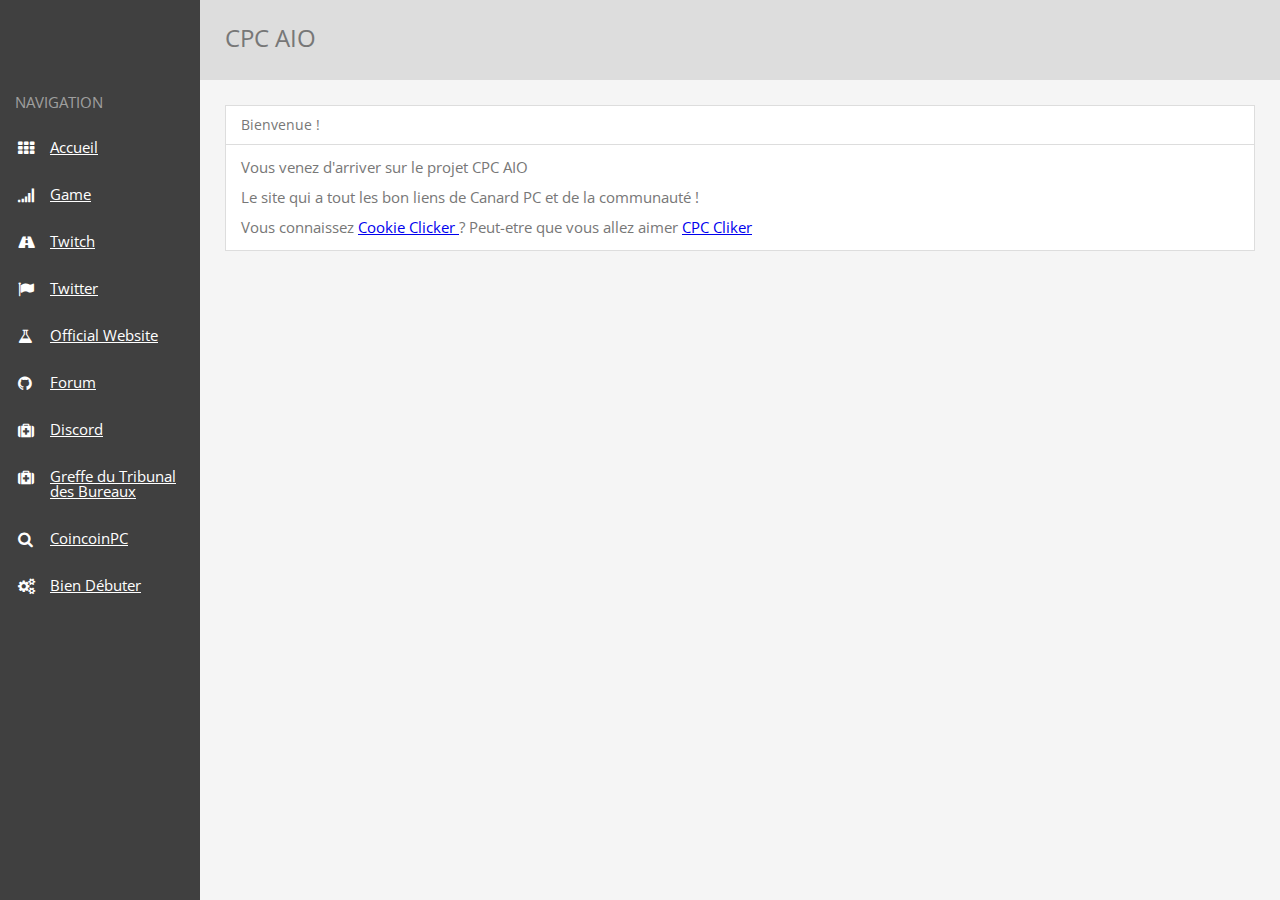
<file: src/index.html>
<!DOCTYPE html>
<html>
  <head>
    <title>Canard PC AIO - Landing</title>
    <link rel="apple-touch-icon" sizes="180x180" href="./images/favicons/apple-touch-icon.png" />
    <link rel="icon" type="image/png" sizes="32x32" href="./images/favicons/favicon-32x32.png" />
    <link rel="icon" type="image/png" sizes="16x16" href="./images/favicons/favicon-16x16.png" />
    <link rel="manifest" href="./images/favicons/site.webmanifest" />
    <link rel="mask-icon" href="./images/favicons/safari-pinned-tab.svg" color="#5bbad5" />
    <meta name="msapplication-TileColor" content="#da532c" />
    <meta name="theme-color" content="#ffffff" />
    <link href="./styles/style.css" rel="stylesheet" />
  </head>
  <body>
    <div class="wrapper">
      <nav>
        <header>
          <!-- <span></span>
          Admin
          <a></a> -->
        </header>
        <ul>
          <li><span>Navigation</span></li>
          <li><a href="./index.html" class="active">Accueil</a></li>
          <li><a href="./game.html">Game</a></li>
          <li><a href="./twitch.html">Twitch</a></li>
          <li>
            <a href="https://twitter.com/Canardpcredac" target="_blank">
              Twitter
            </a>
          </li>
          <li>
            <a href="https://www.canardpc.com" target="_blank">
              Official Website
            </a>
          </li>
          <li>
            <a href="https://forum.canardpc.com/" target="_blank">Forum</a>
          </li>
          <li>
            <a href="https://discord.com/invite/6Nj4Ajc" target="_blank">
              Discord
            </a>
          </li>
          <li>
            <a href="https://tribunal.bmagic.fr/" target="_blank">
              Greffe du Tribunal des Bureaux
            </a>
          </li>
          <li>
            <a href="https://coincoinpc.fr/" target="_blank"> CoincoinPC </a>
          </li>
          <li>
            <a href="https://www.biendebuter.net/" target="_blank">
              Bien Débuter
            </a>
          </li>
        </ul>
      </nav>

      <main>
        <h1>CPC AIO</h1>

        <div class="flex-grid">
          <div>
            <h2>Bienvenue !</h2>
            <p>Vous venez d'arriver sur le projet CPC AIO</p>
            <br />
            <p>
              Le site qui a tout les bon liens de Canard PC et de la communauté
              !
            </p>
            <br />
            <p>
              Vous connaissez
              <a href="https://orteil.dashnet.org/cookieclicker/">
                Cookie Clicker
              </a>
              ? Peut-etre que vous allez aimer
              <a href="./game.html"> CPC Cliker </a>
            </p>
          </div>
        </div>
      </main>
    </div>
  </body>
</html>
</file>
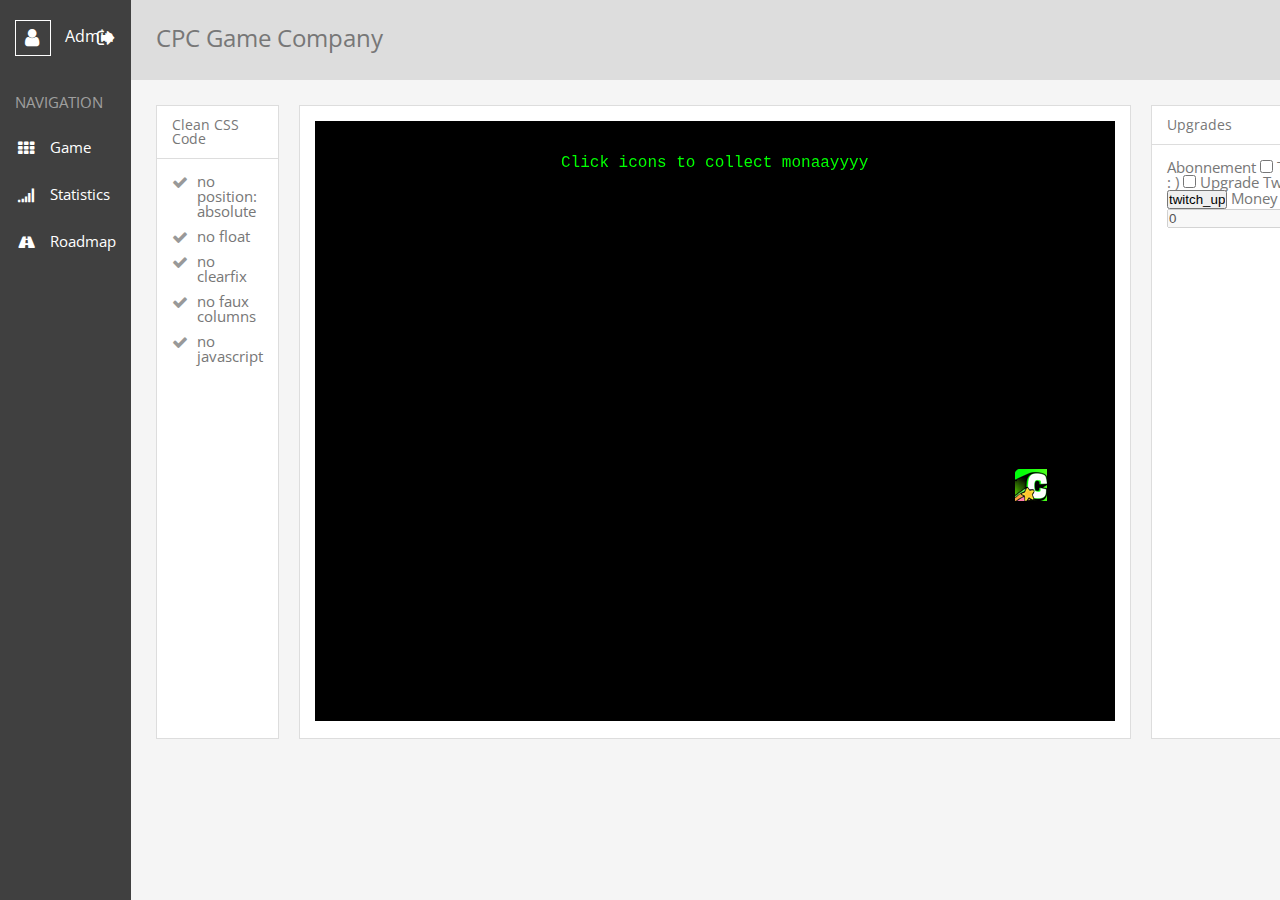
<file: test.html>
<!DOCTYPE html>
<html>
  <head>
    <script src="./phaser.js"></script>
    <link href="./style.css" rel="stylesheet" />
  </head>
  <body>
    <div class="wrapper">
      <nav>
        <header>
          <span></span>
          Admin
          <a></a>
        </header>

        <ul>
          <li><span>Navigation</span></li>
          <li><a class="active">Game</a></li>
          <li><a>Statistics</a></li>
          <li><a>Roadmap</a></li>
        </ul>
      </nav>

      <main>
        <h1>CPC Game Company</h1>

        <div class="flex-grid">
          <div>
            <h2>Clean CSS Code</h2>
            <ul>
              <li>no position: absolute</li>
              <li>no float</li>
              <li>no clearfix</li>
              <li>no faux columns</li>
              <li>no javascript</li>
            </ul>
          </div>
          <div>
            <canvas id="game"></canvas>
          </div>
          <div>
            <h2>Upgrades</h2>
            <label for="abo">Abonnement</label>
            <input type="checkbox" name="abo" id="abo" value="abo" />
            <label for="twitch"
              >Twitch (lvl : <span id="twitch_lvl"></span>)</label
            >
            <input type="checkbox" name="twitch" id="twitch" value="twitch" />
            <label for="twitch_up">Upgrade Twitch</label>
            <input
              type="button"
              name="twitch_up"
              id="twitch_up"
              value="twitch_up"
              onclick="twitch_up()"
            />
            <label for="twitch">Money</label>
            <input type="text" name="money" disabled="disabled" value="0" />
          </div>
        </div>
      </main>
    </div>
  </body>
  <script src="./script.js"></script>
</html>
</file>
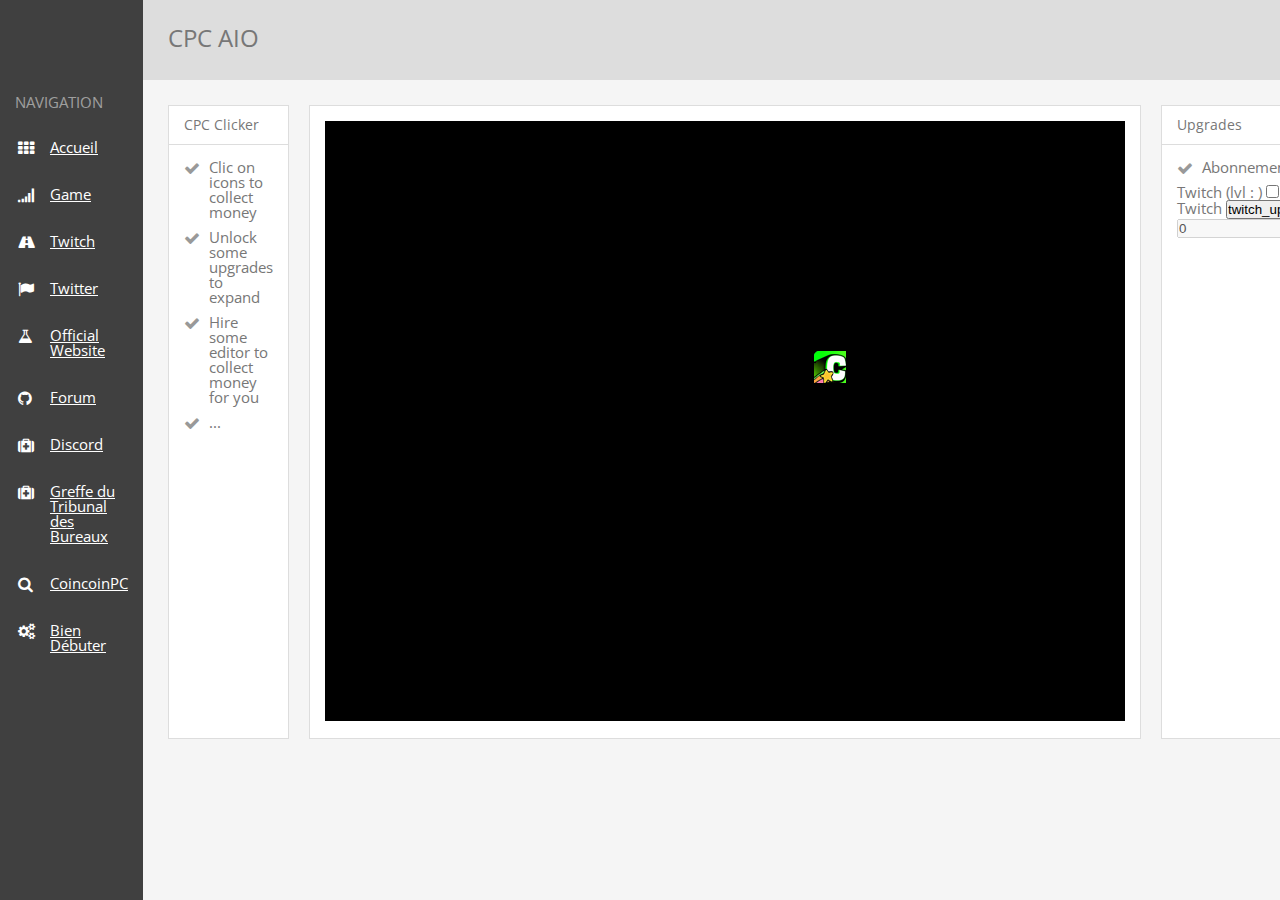
<file: src/game.html>
<!DOCTYPE html>
<html>
  <head>
    <title>Canard PC AIO - Game</title>
    <link rel="apple-touch-icon" sizes="180x180" href="./images/favicons/apple-touch-icon.png" />
    <link rel="icon" type="image/png" sizes="32x32" href="./images/favicons/favicon-32x32.png" />
    <link rel="icon" type="image/png" sizes="16x16" href="./images/favicons/favicon-16x16.png" />
    <link rel="manifest" href="./images/favicons/site.webmanifest" />
    <link rel="mask-icon" href="./images/favicons/safari-pinned-tab.svg" color="#5bbad5" />
    <meta name="msapplication-TileColor" content="#da532c" />
    <meta name="theme-color" content="#ffffff" />
    <script src="./scripts/phaser.js"></script>
    <link href="./styles/style.css" rel="stylesheet" />
  </head>
  <body>
    <div class="wrapper">
      <nav>
        <header>
          <!-- <span></span>
          Admin
          <a></a> -->
        </header>
        <ul>
          <li><span>Navigation</span></li>
          <li><a href="./index.html">Accueil</a></li>
          <li><a href="./game.html" class="active">Game</a></li>
          <li><a href="./twitch.html">Twitch</a></li>
          <li>
            <a href="https://twitter.com/Canardpcredac" target="_blank">
              Twitter
            </a>
          </li>
          <li>
            <a href="https://www.canardpc.com" target="_blank">
              Official Website
            </a>
          </li>
          <li>
            <a href="https://forum.canardpc.com/" target="_blank">Forum</a>
          </li>
          <li>
            <a href="https://discord.com/invite/6Nj4Ajc" target="_blank">
              Discord
            </a>
          </li>
          <li>
            <a href="https://tribunal.bmagic.fr/" target="_blank">
              Greffe du Tribunal des Bureaux
            </a>
          </li>
          <li>
            <a href="https://coincoinpc.fr/" target="_blank"> CoincoinPC </a>
          </li>
          <li>
            <a href="https://www.biendebuter.net/" target="_blank">
              Bien Débuter
            </a>
          </li>
        </ul>
      </nav>

      <main>
        <h1>CPC AIO</h1>

        <div class="flex-grid">
          <div>
            <h2>CPC Clicker</h2>
            <ul>
              <li>Clic on icons to collect money</li>
              <li>Unlock some upgrades to expand</li>
              <li>Hire some editor to collect money for you</li>
              <li>...</li>
            </ul>
          </div>
          <div>
            <canvas id="game"></canvas>
          </div>
          <div>
            <h2>Upgrades</h2>
            <ul>
              <li>
                <label for="abo">Abonnement</label>
                <input type="checkbox" name="abo" id="abo" value="abo" />
              </li>
            </ul>
            <label for="twitch">
              Twitch (lvl : <span id="twitch_lvl"></span>)
            </label>
            <input type="checkbox" name="twitch" id="twitch" value="twitch" />
            <label for="twitch_up">Upgrade Twitch</label>
            <input
              type="button"
              name="twitch_up"
              id="twitch_up"
              value="twitch_up"
              onclick="twitch_up()"
            />
            <label for="twitch">Money</label>
            <input type="text" name="money" disabled="disabled" value="0" />
          </div>
        </div>
      </main>
    </div>
  </body>
  <script src="./scripts/script.js"></script>
</html>
</file>
<file: src/styles/style.css>
@import url('https://fonts.googleapis.com/css?family=Open+Sans');
@import url('https://netdna.bootstrapcdn.com/font-awesome/4.0.3/css/font-awesome.css');

:root {
  --color: #404040;
  --color-d: darken(var(--color), 5%);
  --color-l: darken(var(--color), 7.5%);
}

*,
*:before,
*:after {
  margin: 0;
  padding: 0;
  box-sizing: border-box;
}

*:before,
*:after {
  content: '';
  display: block;
  position: absolute;
}

html,
body {
  height: 100%;
}

body {
  font: 15px/1 'Open Sans', sans-serif;
  color: #777;
}

a {
  cursor: pointer;
}

ul {
  list-style: none;
}

.wrapper {
  display: flex;
  min-height: 100%;
}

nav {
  width: 200px;
  background: var(--color);
}

nav header {
  position: relative;
  height: 80px;
  padding: 20px 0 0 15px;
  font-size: 16px;
  color: #fff;
  background: var(--color-d);
}

nav header span {
  position: relative;
  display: inline-block;
  width: 36px;
  height: 36px;
  margin: 0 10px 0 0;
  vertical-align: middle;
  border: 1px solid #fff;
}

nav header span:before {
  content: '\f007';
  font: normal 20px fontawesome;
  top: 7px;
  left: 9px;
}

nav header a:before {
  content: '\f08b';
  font: normal 20px fontawesome;
  top: 28px;
  right: 15px;
}

nav ul span {
  display: block;
  padding: 15px;
  color: rgba(255, 255, 255, 0.5);
  text-transform: uppercase;
  border-bottom: 1px solid var(--color-d);
}

nav ul a {
  position: relative;
  display: block;
  padding: 15px 15px 17px 50px;
  color: #fff;
  border-bottom: 1px solid var(--color-d);
}

nav ul a:hover,
nav ul a.active {
  background: var(--color-l);
}

nav ul a:before {
  font: normal 16px fontawesome;
  top: 15px;
  left: 18px;
}

nav ul li:nth-child(2) a:before {
  content: '\f00a';
}
nav ul li:nth-child(3) a:before {
  content: '\f012';
}
nav ul li:nth-child(4) a:before {
  content: '\f018';
}
nav ul li:nth-child(5) a:before {
  content: '\f024';
}
nav ul li:nth-child(6) a:before {
  content: '\f0c3';
}
nav ul li:nth-child(7) a:before {
  content: '\f09b';
}
nav ul li:nth-child(8) a:before {
  content: '\f0fa';
}
nav ul li:nth-child(9) a:before {
  content: '\f0fa';
}
nav ul li:nth-child(10) a:before {
  content: '\f002';
}
nav ul li:nth-child(11) a:before {
  content: '\f085';
}
nav ul li:nth-child(12) a:before {
  content: '\f08b';
}

main {
  flex: 1;
  padding: 25px;
  background: #f5f5f5;
}

main h1 {
  height: 80px;
  margin: -25px -25px 25px -25px;
  padding: 0 25px;
  line-height: 76px;
  font-size: 24px;
  font-weight: 400;
  background: #ddd;
}

.flex-grid {
  display: flex;
}

.flex-grid > div {
  flex: 1;
  margin: 0 20px 20px 0;
  padding: 15px;
  border: 1px solid #ddd;
  background: #fff;
}

.flex-grid > div:last-child {
  margin-right: 0;
}

.flex-grid h2 {
  margin: -15px -15px 15px -15px;
  padding: 12px 15px;
  font-size: 14px;
  font-weight: 400;
  border-bottom: 1px solid #ddd;
}

.flex-grid li {
  position: relative;
  margin: 0 0 10px;
  padding: 0 0 0 25px;
}

.flex-grid li:before {
  content: '\f00c';
  font: normal 16px fontawesome;
  top: 0;
  left: 0;
  color: #999;
}

/*** Media Queries***********************************************************/

@media (max-width: 1000px) {
  .flex-grid {
    flex-direction: column;
  }

  .flex-grid > div {
    margin-right: 0;
  }
}
</file>
<file: style.css>
@import url('https://fonts.googleapis.com/css?family=Open+Sans');
@import url('https://netdna.bootstrapcdn.com/font-awesome/4.0.3/css/font-awesome.css');

:root {
  --color: #404040;
  --color-d: darken(var(--color), 5%);
  --color-l: darken(var(--color), 7.5%);
}

*,
*:before,
*:after {
  margin: 0;
  padding: 0;
  box-sizing: border-box;
}

*:before,
*:after {
  content: '';
  display: block;
  position: absolute;
}

html,
body {
  height: 100%;
}

body {
  font: 15px/1 'Open Sans', sans-serif;
  color: #777;
}

a {
  cursor: pointer;
}

ul {
  list-style: none;
}

.wrapper {
  display: flex;
  min-height: 100%;
}

nav {
  width: 200px;
  background: var(--color);
}

nav header {
  position: relative;
  height: 80px;
  padding: 20px 0 0 15px;
  font-size: 16px;
  color: #fff;
  background: var(--color-d);
}

nav header span {
  position: relative;
  display: inline-block;
  width: 36px;
  height: 36px;
  margin: 0 10px 0 0;
  vertical-align: middle;
  border: 1px solid #fff;
}

nav header span:before {
  content: '\f007';
  font: normal 20px fontawesome;
  top: 7px;
  left: 9px;
}

nav header a:before {
  content: '\f08b';
  font: normal 20px fontawesome;
  top: 28px;
  right: 15px;
}

nav ul span {
  display: block;
  padding: 15px;
  color: rgba(255, 255, 255, 0.5);
  text-transform: uppercase;
  border-bottom: 1px solid var(--color-d);
}

nav ul a {
  position: relative;
  display: block;
  padding: 15px 15px 17px 50px;
  color: #fff;
  border-bottom: 1px solid var(--color-d);
}

nav ul a:hover,
nav ul a.active {
  background: var(--color-l);
}

nav ul a:before {
  font: normal 16px fontawesome;
  top: 15px;
  left: 18px;
}

nav ul li:nth-child(2) a:before {
  content: '\f00a';
}
nav ul li:nth-child(3) a:before {
  content: '\f012';
}
nav ul li:nth-child(4) a:before {
  content: '\f018';
}
nav ul li:nth-child(5) a:before {
  content: '\f024';
}
nav ul li:nth-child(6) a:before {
  content: '\f0c3';
}
nav ul li:nth-child(7) a:before {
  content: '\f09b';
}
nav ul li:nth-child(8) a:before {
  content: '\f0fa';
}
nav ul li:nth-child(10) a:before {
  content: '\f002';
}
nav ul li:nth-child(11) a:before {
  content: '\f085';
}
nav ul li:nth-child(12) a:before {
  content: '\f08b';
}

main {
  flex: 1;
  padding: 25px;
  background: #f5f5f5;
}

main h1 {
  height: 80px;
  margin: -25px -25px 25px -25px;
  padding: 0 25px;
  line-height: 76px;
  font-size: 24px;
  font-weight: 400;
  background: #ddd;
}

.flex-grid {
  display: flex;
}

.flex-grid > div {
  flex: 1;
  margin: 0 20px 20px 0;
  padding: 15px;
  border: 1px solid #ddd;
  background: #fff;
}

.flex-grid > div:last-child {
  margin-right: 0;
}

.flex-grid h2 {
  margin: -15px -15px 15px -15px;
  padding: 12px 15px;
  font-size: 14px;
  font-weight: 400;
  border-bottom: 1px solid #ddd;
}

.flex-grid li {
  position: relative;
  margin: 0 0 10px;
  padding: 0 0 0 25px;
}

.flex-grid li:before {
  content: '\f00c';
  font: normal 16px fontawesome;
  top: 0;
  left: 0;
  color: #999;
}

/*** Media Queries***********************************************************/

@media (max-width: 1000px) {
  .flex-grid {
    flex-direction: column;
  }

  .flex-grid > div {
    margin-right: 0;
  }
}
</file>
